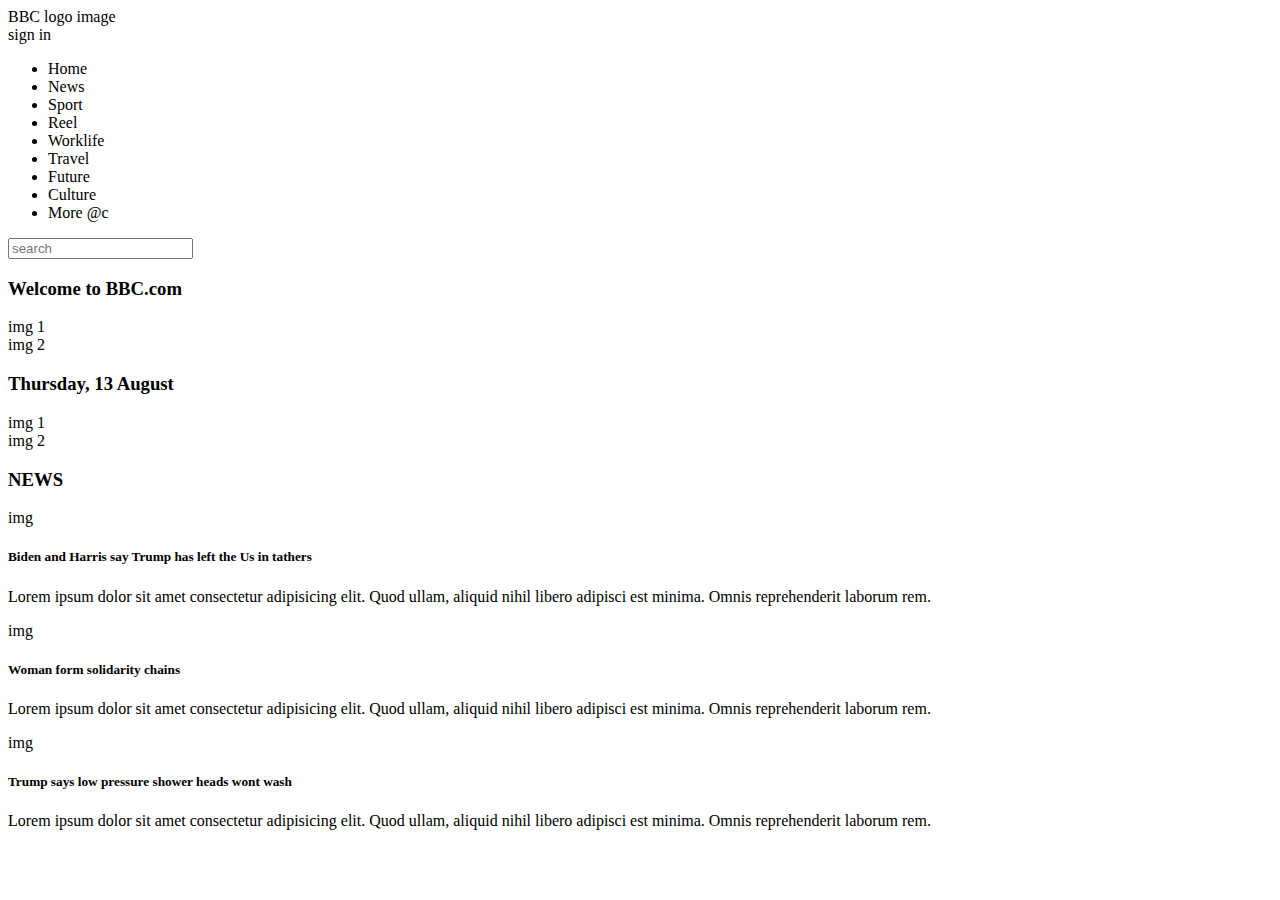
<file: HWBBCSITE/index.html>
<!DOCTYPE html>
<html lang="en">
<head>
    <meta charset="UTF-8">
    <meta http-equiv="X-UA-Compatible" content="IE=edge">
    <meta name="viewport" content="width=device-width, initial-scale=1.0">
    <title>BBC Website</title>
</head>
<body>
    <header>
        <div>
            BBC logo image
        </div>
        <div>
            sign in
        </div>
        <ul>
            <li>Home</li>
            <li>News</li>
            <li>Sport</li>
            <li>Reel</li>
            <li>Worklife</li>
            <li>Travel</li>
            <li>Future</li>
            <li>Culture</li>
            <li>More @c</li>
        </ul>
        <div>
            <input type="search" placeholder="search">
        </div>
    </header>
    <section>
        <h3>Welcome to BBC.com</h3>
        <div>
            img 1
        </div>
        <div>
            img 2
        </div>

    </section>
    <section>
        <h3>Thursday, 13 August</h3>
        <div>
            img 1
        </div>
        <div>
            img 2
        </div>
    </section>
    <section>
        <h3>NEWS</h3>
        <div>
            <div>
                img
            </div>
            <h5>Biden and Harris say Trump has left the Us in tathers</h5>
            <p>Lorem ipsum dolor sit amet consectetur adipisicing elit. Quod ullam, aliquid nihil libero adipisci est minima. Omnis reprehenderit laborum rem.</p>
        </div>
        <div>
            <div>
                img
            </div>
            <h5>Woman form solidarity chains</h5>
            <p>Lorem ipsum dolor sit amet consectetur adipisicing elit. Quod ullam, aliquid nihil libero adipisci est minima. Omnis reprehenderit laborum rem.</p>
        </div>
        <div>
            <div>
                img
            </div>
            <h5>Trump says low pressure shower heads wont wash</h5>
            <p>Lorem ipsum dolor sit amet consectetur adipisicing elit. Quod ullam, aliquid nihil libero adipisci est minima. Omnis reprehenderit laborum rem.</p>
        </div>
    </section>

    <footer></footer>
</body>
</html>
</file>
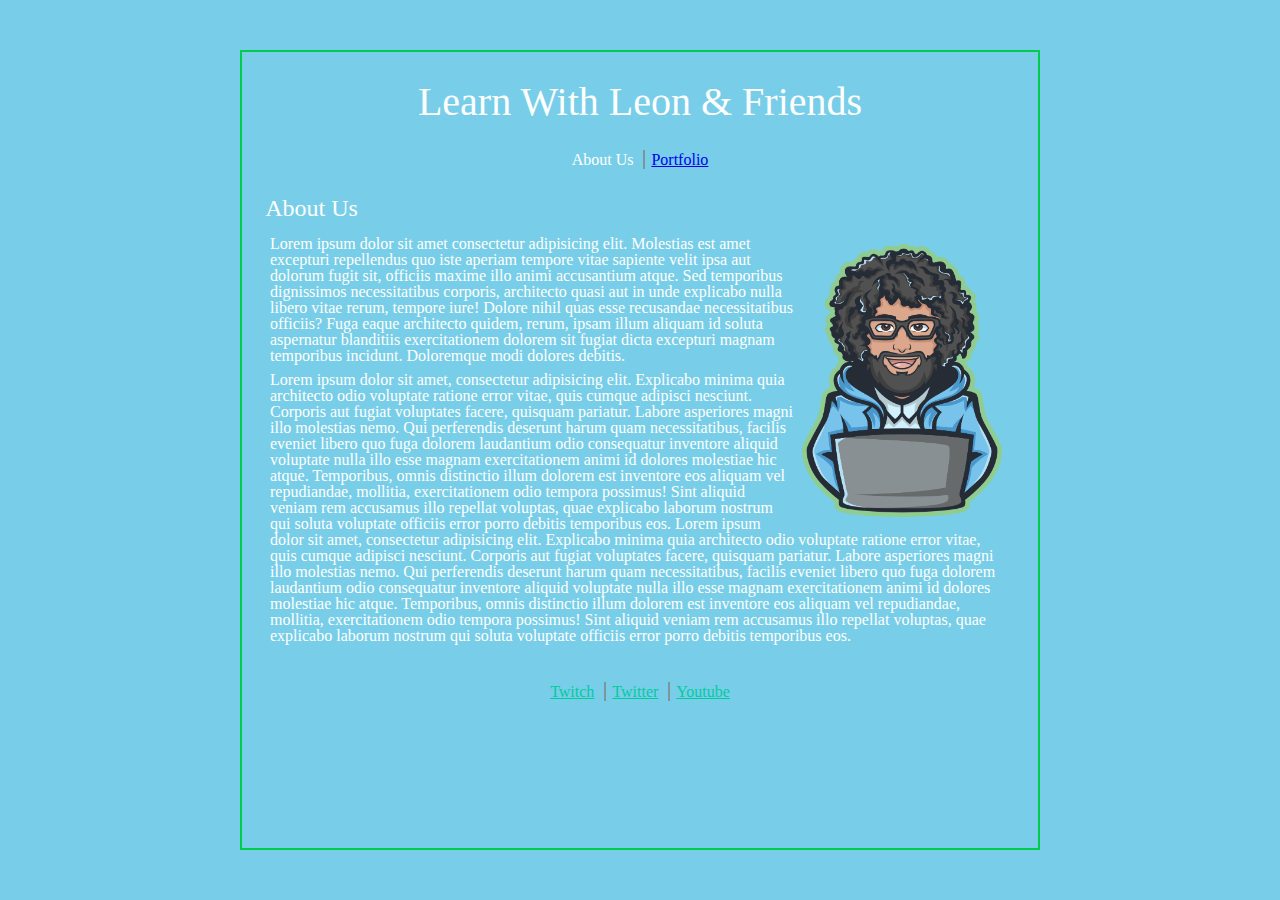
<file: class04-materials/simple-site-lab/index.html>
<!DOCTYPE html>
<html lang="en">
<head>
    <meta charset="UTF-8">
    <meta http-equiv="X-UA-Compatible" content="IE=edge">
    <meta name="viewport" content="width=device-width, initial-scale=1.0">
    <link rel="stylesheet" href="./assets/main.css">
    <title>Simple Site Lab</title>
</head>
<body>
    <div class="container">
        <header>
            <h1>Learn With Leon & Friends</h1>
            <nav>
                <ul>
                    <li>About Us</li>
                    <span></span>
                    <li><a href="#">Portfolio</a></li>
                </ul>
            </nav>
        </header>
        <section>
            <h2>About Us</h2>
            
            <p>
                <img src="./assets/logo.png" alt="company logo">
                Lorem ipsum dolor sit amet consectetur adipisicing elit. Molestias est amet excepturi repellendus quo iste aperiam tempore vitae sapiente velit ipsa aut dolorum fugit sit, officiis maxime illo animi accusantium atque. Sed temporibus dignissimos necessitatibus corporis, architecto quasi aut in unde explicabo nulla libero vitae rerum, tempore iure! Dolore nihil quas esse recusandae necessitatibus officiis? Fuga eaque architecto quidem, rerum, ipsam illum aliquam id soluta aspernatur blanditiis exercitationem dolorem sit fugiat dicta excepturi magnam temporibus incidunt. Doloremque modi dolores debitis.
            </p>
            <p>
                Lorem ipsum dolor sit amet, consectetur adipisicing elit. Explicabo minima quia architecto odio voluptate ratione error vitae, quis cumque adipisci nesciunt. Corporis aut fugiat voluptates facere, quisquam pariatur. Labore asperiores magni illo molestias nemo. Qui perferendis deserunt harum quam necessitatibus, facilis eveniet libero quo fuga dolorem laudantium odio consequatur inventore aliquid voluptate nulla illo esse magnam exercitationem animi id dolores molestiae hic atque. Temporibus, omnis distinctio illum dolorem est inventore eos aliquam vel repudiandae, mollitia, exercitationem odio tempora possimus! Sint aliquid veniam rem accusamus illo repellat voluptas, quae explicabo laborum nostrum qui soluta voluptate officiis error porro debitis temporibus eos. Lorem ipsum dolor sit amet, consectetur adipisicing elit. Explicabo minima quia architecto odio voluptate ratione error vitae, quis cumque adipisci nesciunt. Corporis aut fugiat voluptates facere, quisquam pariatur. Labore asperiores magni illo molestias nemo. Qui perferendis deserunt harum quam necessitatibus, facilis eveniet libero quo fuga dolorem laudantium odio consequatur inventore aliquid voluptate nulla illo esse magnam exercitationem animi id dolores molestiae hic atque. Temporibus, omnis distinctio illum dolorem est inventore eos aliquam vel repudiandae, mollitia, exercitationem odio tempora possimus! Sint aliquid veniam rem accusamus illo repellat voluptas, quae explicabo laborum nostrum qui soluta voluptate officiis error porro debitis temporibus eos.
            </p>
        </section>
        <footer>
            <ul>
                <li><a href="#">Twitch</a></li>
                <span></span>
                <li><a href="#">Twitter</a></li>
                <span></span>
                <li><a href="#">Youtube</a></li>
            </ul>
        </footer>
    </div>
</body>
</html>
</file>
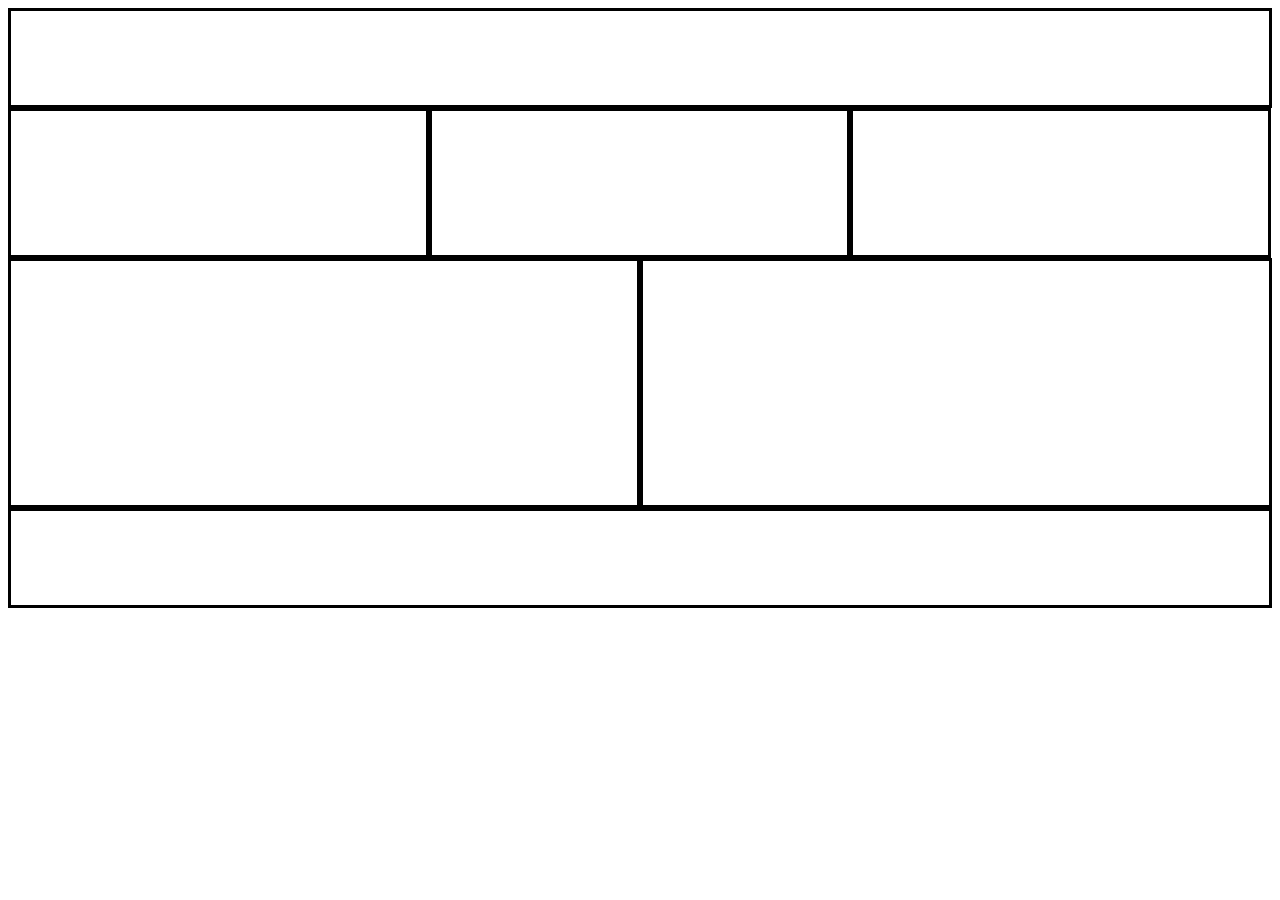
<file: class05-materials/layout1/index.html>
<!DOCTYPE html>
<html lang="en">
<head>
    <meta charset="UTF-8">
    <meta http-equiv="X-UA-Compatible" content="IE=edge">
    <meta name="viewport" content="width=device-width, initial-scale=1.0">
    <title>Layout 1</title>
    <link rel="stylesheet" href="../layout1/main.css">
</head>
<body>
    <header></header>
    <section class="top-row"></section>
    <section class="top-row"></section>
    <section class="top-row"></section>
    <section class="second-row"></section>
    <section class="second-row"></section>
    <footer></footer>
</body>
</html>
</file>
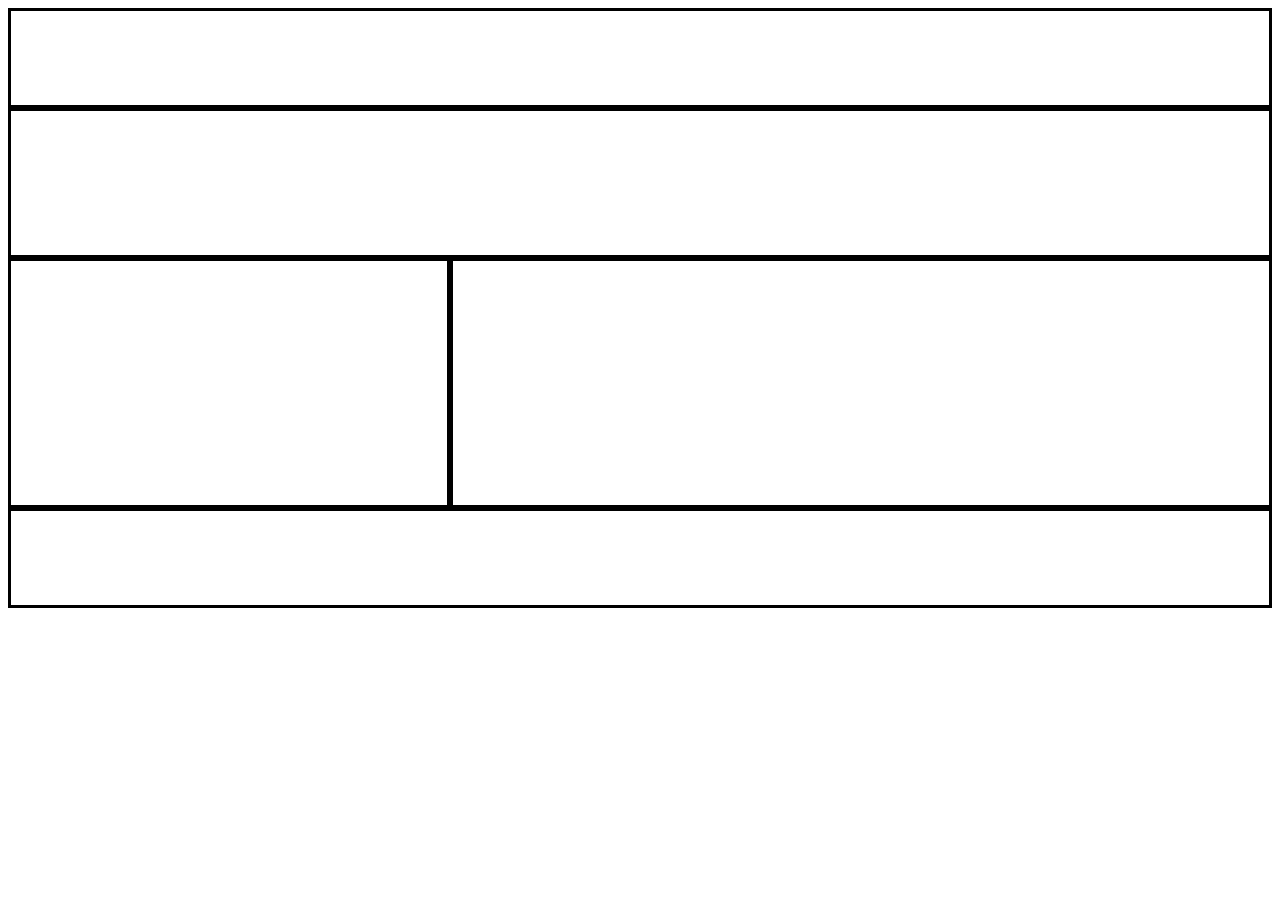
<file: class05-materials/layout2/index.html>
<!DOCTYPE html>
<html lang="en">
<head>
    <meta charset="UTF-8">
    <meta http-equiv="X-UA-Compatible" content="IE=edge">
    <meta name="viewport" content="width=device-width, initial-scale=1.0">
    <title>Layout 1</title>
    <link rel="stylesheet" href="../layout2/main.css">
</head>
<body>
    <header></header>
    <section class="top-row"></section>
    <section class="second-row box1"></section>
    <section class="second-row box2"></section>
    <footer></footer>
</body>
</html>
</file>
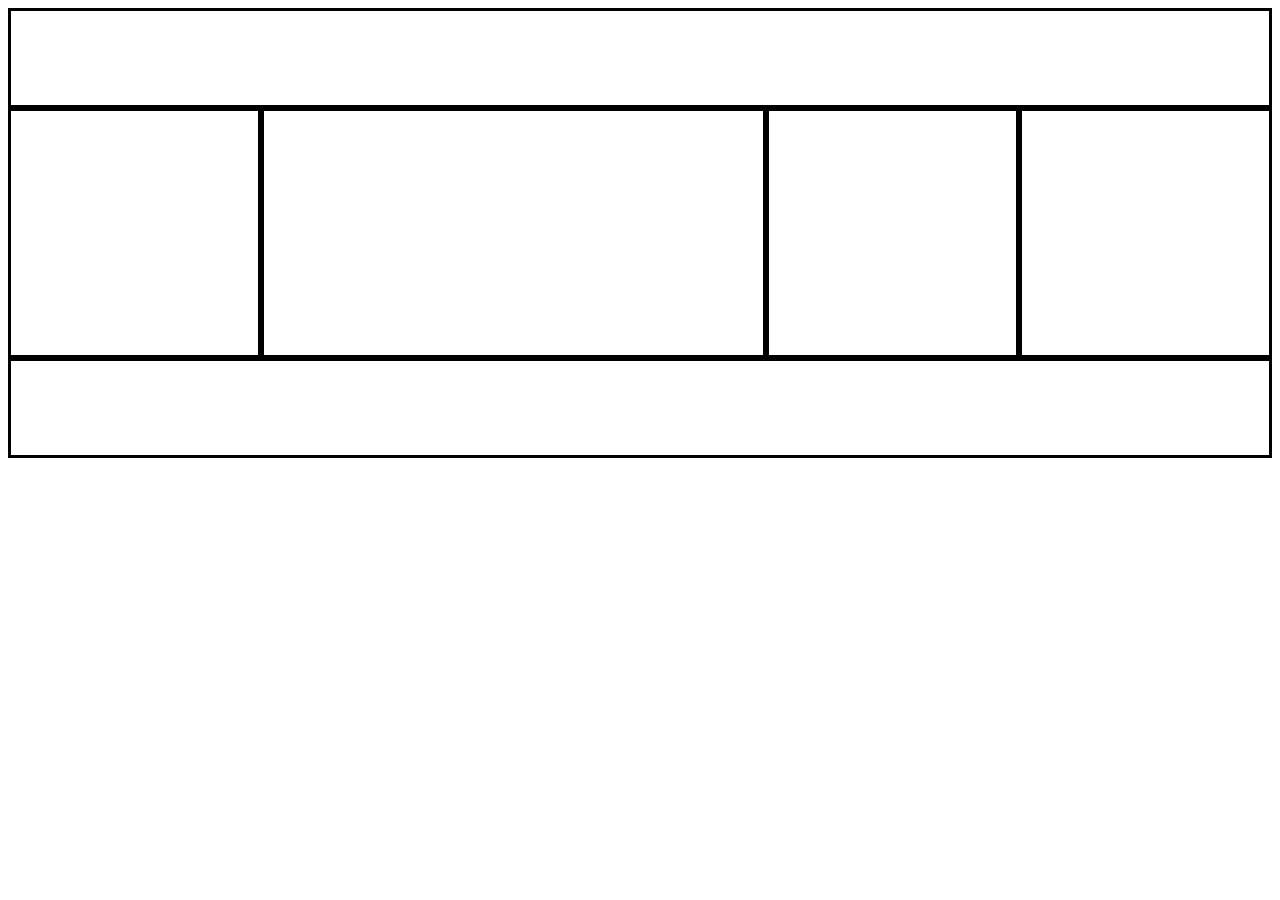
<file: class05-materials/layout3/index.html>
<!DOCTYPE html>
<html lang="en">
<head>
    <meta charset="UTF-8">
    <meta http-equiv="X-UA-Compatible" content="IE=edge">
    <meta name="viewport" content="width=device-width, initial-scale=1.0">
    <title>Layout 1</title>
    <link rel="stylesheet" href="../layout3/main.css">
</head>
<body>
    <header></header>
    <section class="box1"></section>
    <section class="box2"></section>
    <section class="box3"></section>
    <section class="box4"></section>
    <footer></footer>
</body>
</html>
</file>
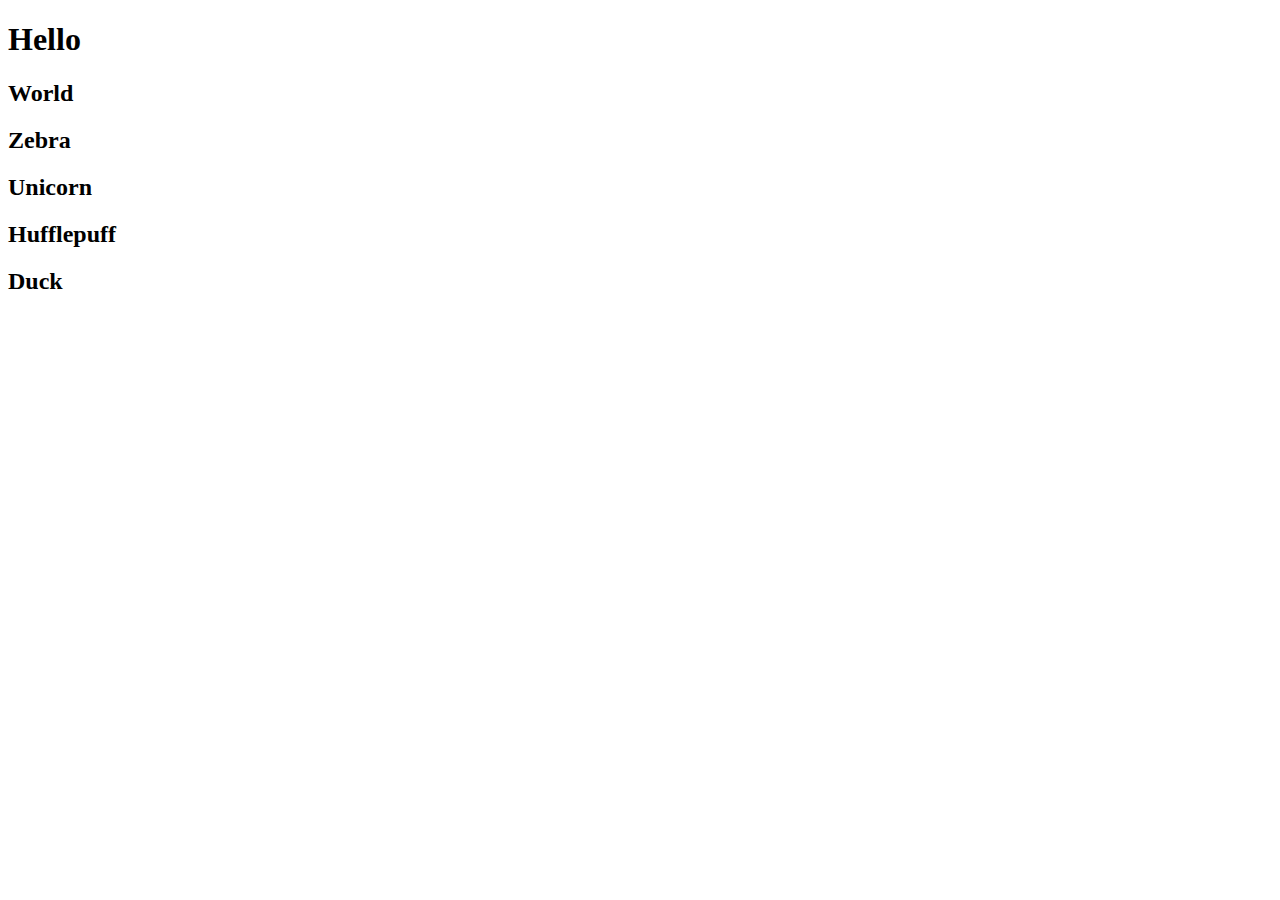
<file: class05-materials/relationship-css-two/index.html>
<!DOCTYPE html>
<html lang="en">
	<head>
		<title>Blank Template</title>
		<!-- external CSS link -->
		<link rel="stylesheet" href="css/style.css">
	</head>
	<body>
		<h1>Hello</h1>
		<section>
			<h2>World</h2>
			<h2>Zebra</h2>
		</section>
		<section>
			<article>
				<h2>Unicorn</h2>
				<h2>Hufflepuff</h2>
			</article>
		</section>
		<article>
			<h2>Duck</h2>
		</article>
	</body>
</html>
</file>
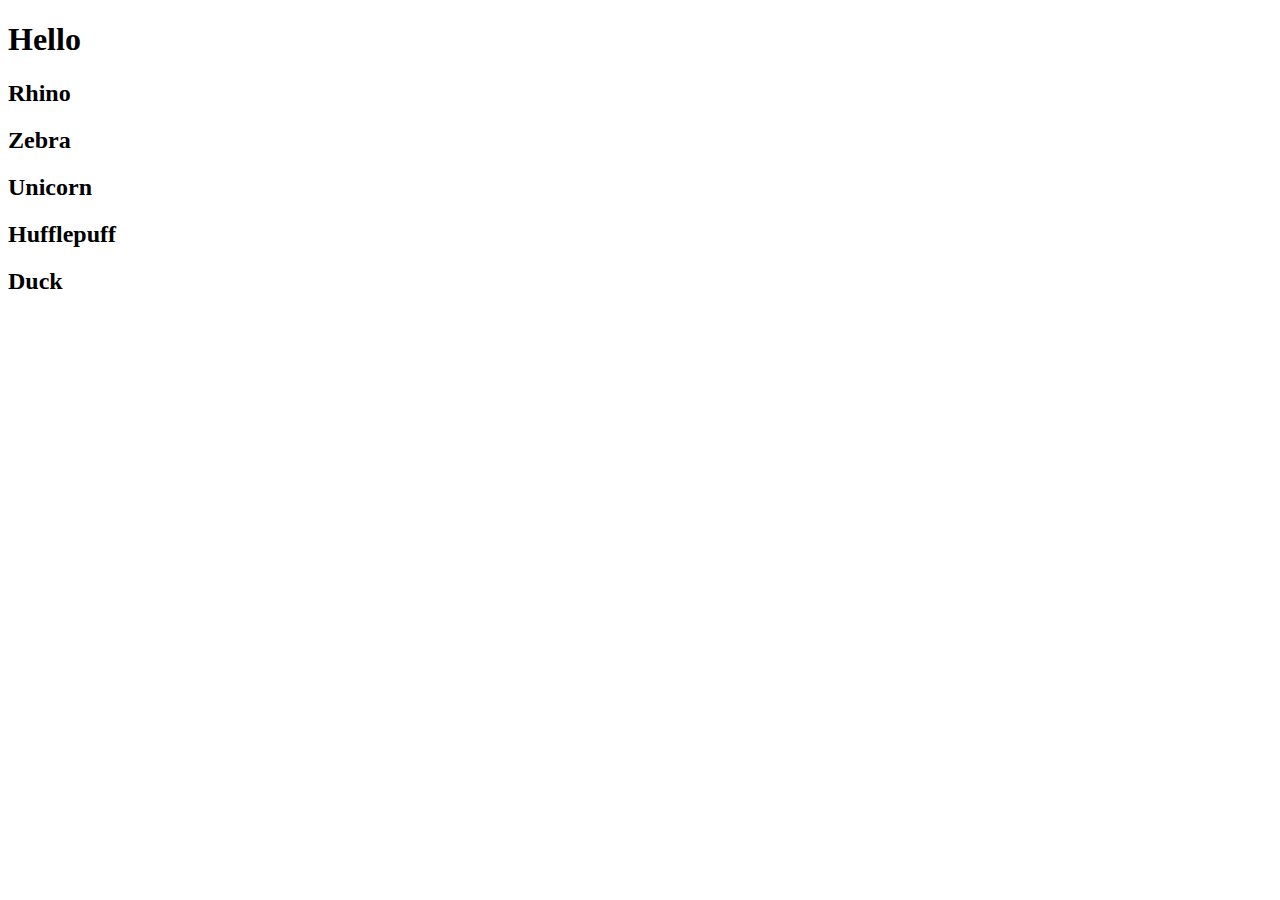
<file: class05-materials/specificity-practice/index.html>
<!DOCTYPE html>
<html lang="en">
	<head>
		<title>Blank Template</title>
		<!-- external CSS link -->
		<link rel="stylesheet" href="css/style.css">
	</head>
	<body>
		<h1 id="hi">Hello</h1>
		<section class="top">
			<h2 id="rhino" class="africa fourLegs">Rhino</h2>
			<h2 id="zebra" class="africa fourLegs">Zebra</h2>
		</section>
		<section class="middle">
			<article>
				<h2 id="uni">Unicorn</h2>
				<h2 id="bestHouse" class="harryPotter triWizardChamp badger">Hufflepuff</h2>
			</article>
		</section>
		<article class="areDucksDinosaurs">
			<h2 class="likesToQuack fight1Or100">Duck</h2>
		</article>
	</body>
</html>
</file>
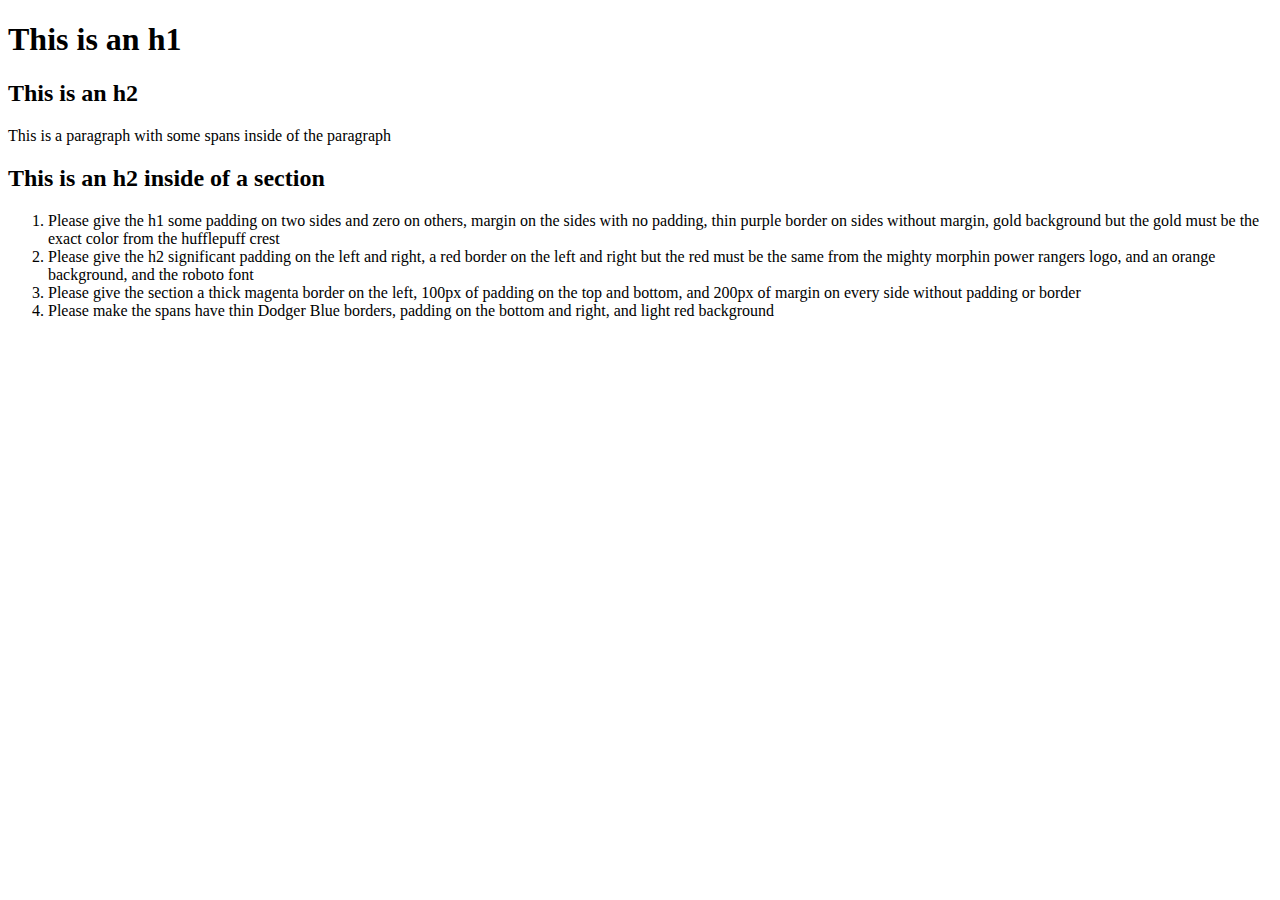
<file: class11-materials/box-model-practice/index.html>
<!DOCTYPE html>
<html lang="en">
	<head>
		<title>Blank Template</title>
		<!-- external CSS link -->
		<link rel="stylesheet" href="css/style.css">
	</head>
	<body>
		<h1>This is an h1</h1>
		<h2>This is an h2</h2>
		<p>This is a paragraph with some <span>spans</span> inside of <span>the</span> paragraph</p>
		<section>
			<h2>This is an h2 <span>inside</span> of a section</h2>
		</section>

		<ol>
			<li>Please give the h1 some padding on two sides and zero on others, margin on the sides with no padding, thin purple border on sides without margin, gold background but the gold must be the exact color from the hufflepuff crest</li>
			<li>Please give the h2 significant padding on the left and right, a red border on the left and right but the red must be the same from the mighty morphin power rangers logo, and an orange background, and the roboto font </li>
			<li>Please give the section a thick magenta border on the left, 100px of padding on the top and bottom, and 200px of margin on every side without padding or border</li>
			<li>Please make the spans have thin Dodger Blue borders, padding on the bottom and right, and light red background </li>
		</ol>

	</body>
</html>
</file>
<file: class05-materials/layout1/main.css>
* {
    box-sizing: border-box;
}
header {
    height: 100px;
    border: 3px solid black;
    clear: both;
}
section {
    border: 3px solid black;
    float: left;
}
section.top-row {
    width: 33.3%;
    height: 150px;
}
section.second-row {
    width: 50%;
    height: 250px;
}
footer {
    clear: both;
    height: 100px;
    border: 3px solid black;
}
</file>
<file: class05-materials/layout2/main.css>
* {
    box-sizing: border-box;
}
header {
    height: 100px;
    border: 3px solid black;
    clear: both;
}
section {
    border: 3px solid black;
    float: left;
}
section.top-row {
    width: 100%;
    height: 150px;
}
section.second-row.box1 {
    width: 35%;
    height: 250px;
}
section.second-row.box2 {
    width: 65%;
    height: 250px;
}
footer {
    clear: both;
    height: 100px;
    border: 3px solid black;
}
</file>
<file: class05-materials/layout3/main.css>
* {
    box-sizing: border-box;
}
header {
    height: 100px;
    border: 3px solid black;
    clear: both;
}
section {
    border: 3px solid black;
    float: left;
    height: 250px;
}
section.box1 {
    width: 20%;
}
section.box2 {
    width: 40%;
}
section.box3 {
    width: 20%;
}
section.box4 {
    width: 20%;

}
footer {
    clear: both;
    height: 100px;
    border: 3px solid black;
}
</file>
<file: class05-materials/relationship-css-two/css/style.css>
/* NO classes or IDs */
/* Please Make only World and Zebra Blue */

/* Please Make only Zebra Purple */

/* Please Make only Hufflepuff Gold */

/* Please keep Hufflepuff Gold and make ONLY Unicorn Gray  */
</file>
<file: class05-materials/specificity-practice/css/style.css>
/* Please Make only Rhino and Zebra Blue */

/* Please Make only Hufflepuff Gold */

/* Please select Duck with the highest level of specificity possible */

/* Please select Rhino with the highest level of specificity possible */
</file>
<file: class11-materials/box-model-practice/css/style.css>
/* Please give the h1 some padding on two sides and zero on others, margin on the sides with no padding, thin purple border on sides without margin, gold background but the gold must be the exact color from the hufflepuff crest */

/* Please give the h2 significant padding on the left and right, a red border on the left and right but the red must be the same from the mighty morphin power rangers logo, and an orange background, and the roboto font */

/* Please give the section a thick magenta border on the left, 100px of padding on the top and bottom, and 200px of margin on every side without padding or border */

/* Please make the spans have thin Dodger Blue borders, padding on the bottom and right, and light red background */
</file>
<file: class04-materials/simple-site-lab/assets/main.css>
/* http://meyerweb.com/eric/tools/css/reset/ 
   v2.0 | 20110126
   License: none (public domain)
*/

html, body, div, span, applet, object, iframe,
h1, h2, h3, h4, h5, h6, p, blockquote, pre,
a, abbr, acronym, address, big, cite, code,
del, dfn, em, img, ins, kbd, q, s, samp,
small, strike, strong, sub, sup, tt, var,
b, u, i, center,
dl, dt, dd, ol, ul, li,
fieldset, form, label, legend,
table, caption, tbody, tfoot, thead, tr, th, td,
article, aside, canvas, details, embed, 
figure, figcaption, footer, header, hgroup, 
menu, nav, output, ruby, section, summary,
time, mark, audio, video {
	margin: 0;
	padding: 0;
	border: 0;
	font-size: 100%;
	font: inherit;
	vertical-align: baseline;
}
/* HTML5 display-role reset for older browsers */
article, aside, details, figcaption, figure, 
footer, header, hgroup, menu, nav, section {
	display: block;
}
body {
	line-height: 1;
}
ol, ul {
	list-style: none;
}
blockquote, q {
	quotes: none;
}
blockquote:before, blockquote:after,
q:before, q:after {
	content: '';
	content: none;
}
table {
	border-collapse: collapse;
	border-spacing: 0;
}


* {
    box-sizing: border-box;
}

body {
    background: #78cee9;
}

.container {
    width: 800px;
    height: 800px;
    border: 2px solid #00cb4a;
    margin: 50px auto;
}

header {
    text-align: center;
}

header h1 {
    margin: 30px 0;
    color: white;
    font-size: 2.5rem;
}

header nav {
    color: white;
    text-decoration: none;
    margin-bottom: 20px;
}

header nav ul span {
    border: .5px solid #7e959c;
    margin: 0 6px;
}

header nav ul li {
    display: inline-block;
}

/* Styling for section */
section:before, section:after {
    content: "";
    display: table;
}

section:after {
    clear: both;
}
section{
    margin: 20px;
    clear: both;
    *zoom: 1;
}

section h2 {
    color: white;
    font-size: 1.5rem;
    margin: .5rem .2rem;
    display: inline-block;
}

section img {
    width: 200px;
    float: right;
    margin: .5rem;
}

section p {
    
    /* float: left; */
    margin: .5rem;
    color: white;
}

/* Footer Styling */
footer {
    text-align: center;
    margin-top: 2rem;
}
footer ul li {
    display: inline-block;
    
}
footer ul li a {
    color: #01cb9e;
}

footer ul span {
    border: .5px solid #7e959c;
    margin: 0 6px;
}
</file>
